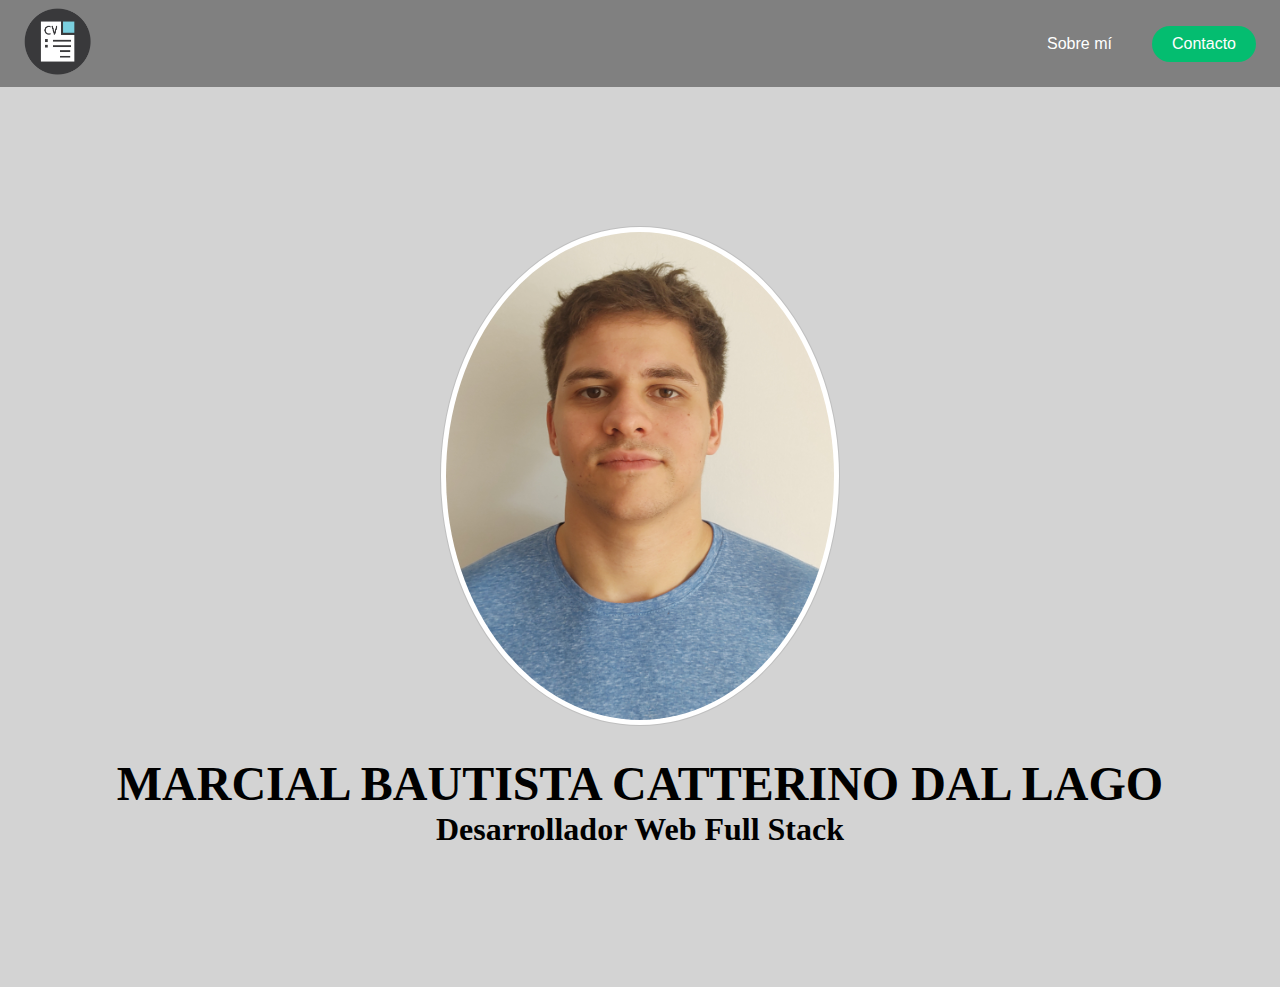
<file: index.html>
<!DOCTYPE html>
<html lang="en"> 
<head>
    <meta charset="UTF-8">
    <meta http-equiv="X-UA-Compatible" content="IE=edge">
    <meta name="viewport" content="width=device-width, initial-scale=1.0">
    <title>Currículum</title>
    <link rel="shortcut icon" href="./media/aprobado.png" />
    <link rel="stylesheet" href="styles.css">
</head>
<body bgcolor="gray">
    <header>
        <span class="image-clickable">
          <a href="index.html">
            <img src="./media/cv.png" alt="main-logo" class="logo" />
          </a>
        </span>
        <nav>
          <ul class="nav-links">
            <li><a href="./pages/sobremi.html">Sobre mí</a></li>
          </ul>
        </nav>
        <a href="./pages/contacto.html"><button>Contacto</button></a>
      </header>
    <main>
        <section id="hero">
            <img class="foto" src="./media/rostro1.jpg">
            <h1> Marcial Bautista Catterino Dal Lago</h1>
            <h2>Desarrollador Web Full Stack</h2>      
        </section>       
    </main>
</body>
</html>
</file>
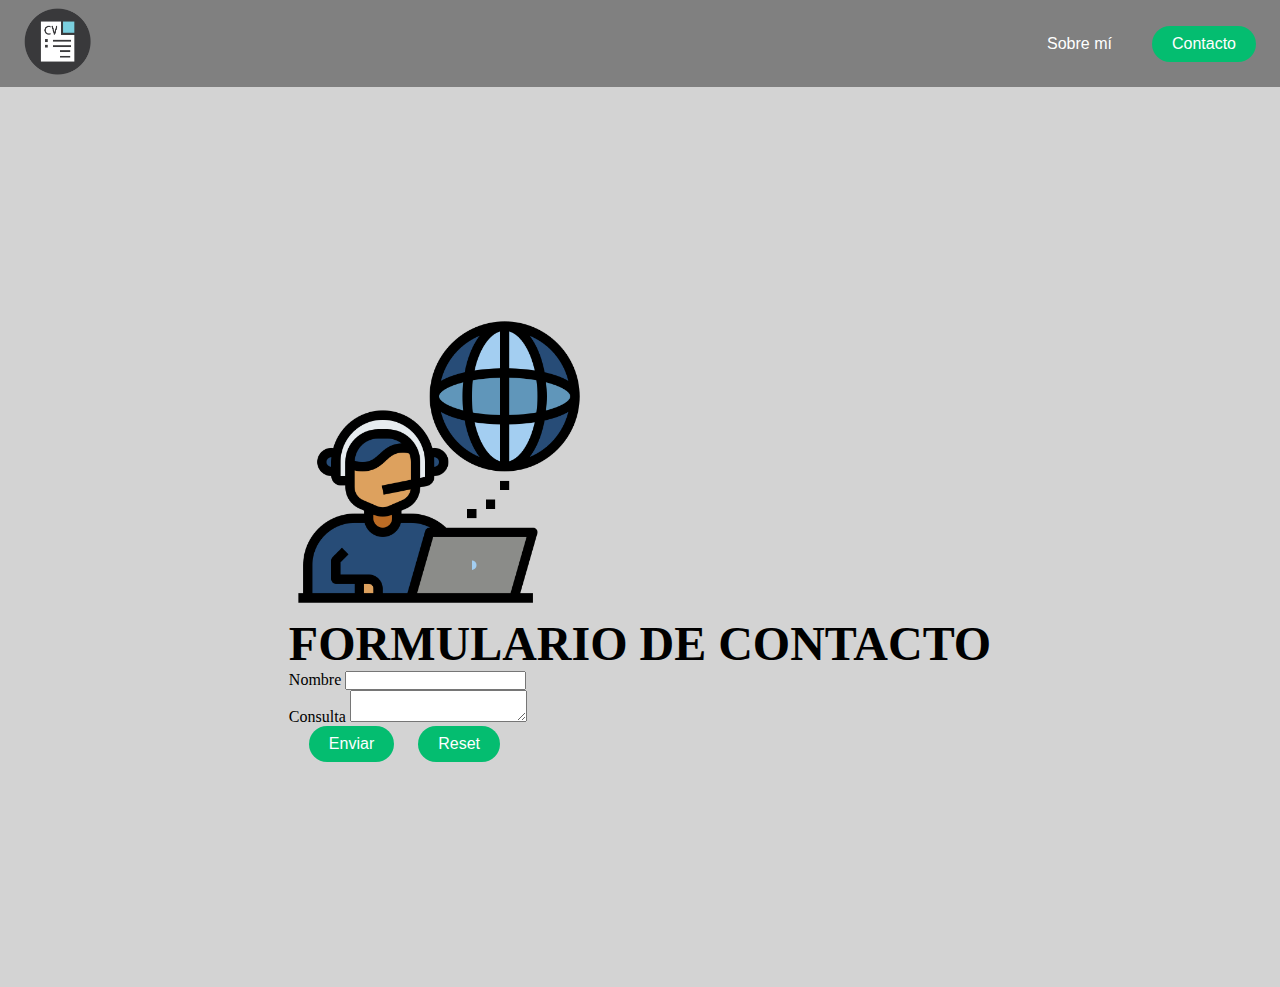
<file: pages/contacto.html>
<!DOCTYPE html>
<html lang="en"> 
<head>
    <meta charset="UTF-8">
    <meta http-equiv="X-UA-Compatible" content="IE=edge">
    <meta name="viewport" content="width=device-width, initial-scale=1.0">
    <title>Contacto</title>
    <link rel="shortcut icon" href="../media/contacto.png" />
    <link rel="stylesheet" href="../styles.css">
</head>
<body bgcolor="gray">
    <header>
        <span class="image-clickable">
          <a href="../index.html">
            <img src="../media/cv.png" alt="main-logo" class="logo" />
          </a>
        </span>
        <nav>
          <ul class="nav-links">
            <li><a href="../pages/sobremi.html">Sobre mí</a></li>
          </ul>
        </nav>
        <a href="../pages/contacto.html"><button>Contacto</button></a>
      </header>
      <section id="hero">
            <div class="descripcion">
                <img src="../media/formulario.png" height="300" width="300">
            <h1>Formulario de contacto</h1>
                <form action="/">
                    <div class="descripcion">
                        <label>Nombre</label>
                        <input>
                    </div>
                    <div class="descripcion">
                        <label>Consulta</label>
                        <textarea whidth="200" height="200"></textarea>
                    </div>
                    <script src="../funcion.js"></script>  
                    <button class="Boton" onclick='Validacion()'>Enviar</button>      
                    <button type="reset" class="Boton">Reset</button>
                </form>
            </div>

      </section>
</body>
</html>
</file>
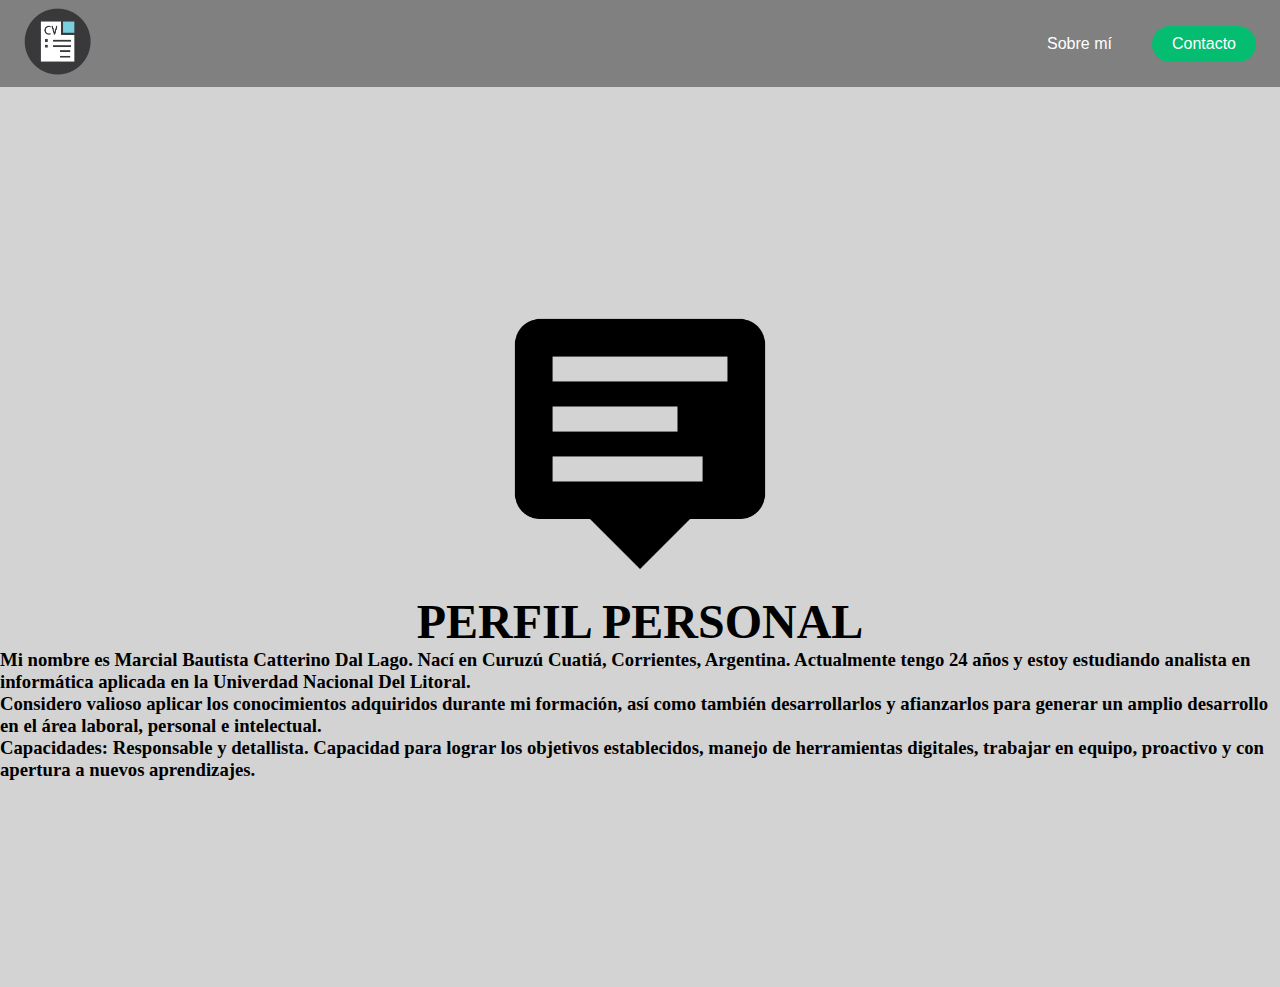
<file: pages/sobremi.html>
<!DOCTYPE html>
<html lang="en"> 
<head>
    <meta charset="UTF-8">
    <meta http-equiv="X-UA-Compatible" content="IE=edge">
    <meta name="viewport" content="width=device-width, initial-scale=1.0">
    <title>Sobre mí</title>
    <link rel="shortcut icon" href="../media/usuario.png" />
    <link rel="stylesheet" href="../styles.css">
</head>
<body bgcolor="gray">
    <header>
        <span class="image-clickable">
          <a href="../index.html">
            <img src="../media/cv.png" alt="main-logo" class="logo" />
          </a>
        </span>
        <nav>
          <ul class="nav-links">
            <li><a href=../pages/sobremi.html">Sobre mí</a></li>
          </ul>
        </nav>
        <a href="../pages/contacto.html"><button>Contacto</button></a>
      </header>
      <section id="hero">
        <img src="../media/descripcion.png" width="300" height="300">
        <h1>Perfil personal</h1>
        <div class="descripcion">
            <p>
            <h3>Mi nombre es Marcial Bautista Catterino Dal Lago. Nací en Curuzú Cuatiá, Corrientes, Argentina. Actualmente tengo 24 años y estoy estudiando analista en informática aplicada en la Univerdad Nacional Del Litoral.</h3>
            </p>
            <p>
                <h3>Considero valioso aplicar los conocimientos adquiridos durante mi formación, así como también desarrollarlos y afianzarlos para generar un amplio desarrollo en el área laboral, personal e intelectual.</h3>
            </p>
            <p>
                <h3>Capacidades: Responsable y detallista. Capacidad para lograr los objetivos establecidos, manejo de herramientas digitales, trabajar en equipo, proactivo y con apertura a nuevos aprendizajes.</h3>
            </p> 
        </div>

    </section>  
</body>
</html>
</file>
<file: styles.css>
*{
    box-sizing: border-box;
    margin: 0;
    padding: 0;
}
section{
    height: 100vh;
}
section#hero{
    background-color: lightgray;
    display: flex;
    flex-direction: column;
    justify-content: center;
    align-items: center;
}

h1{
    font-size: 3rem;
    text-transform: uppercase;
}

h2{
    font-size: 2rem;
}

.foto{
    position: relative;
    background: #fff;
    padding: 5px;
    width: 400px;
    height: 500px;
    border-radius: 50%;
    margin-bottom: 30px;
    border: 1px solid rgba(0,0,0,.25);
}

.descripcion{
    align-items: center;
}

header {
    display: flex;
    justify-content: flex-end;
    align-items: center;
    margin: 0.5rem 1.5rem;
}
a,button {
    color: white;
}

.image-clickable {
    margin-right: auto;
  }
  
  .logo {
    height: 4.2rem;
    margin-right: auto;
  }
  
  .nav-links {
    list-style: none;
  }
  
  .nav-links li {
    display: inline-block;
    padding: 0 1.25rem;
  }
  
  .nav-links li a {
    text-decoration: none;
    font-family: "Montserrat", sans-serif;
    font-size: 1rem;
    transition: all 0.5s ease 0s;
  }
  
  .nav-links li a:hover {
    color: rgba(0, 173, 181, 0.8);
  }
  
  button {
    background: #04bd70;
    cursor: pointer;
    padding: 9px 20px;
    border: none;
    border-radius: 50px;
    font-family: "Montserrat", sans-serif;
    font-size: 1rem;
    transition: all 0.5s ease 0s;
    margin-left: 20px;
  }
  
  button:hover {
    background: rgba(0, 173, 181, 0.8);
  }
</file>
